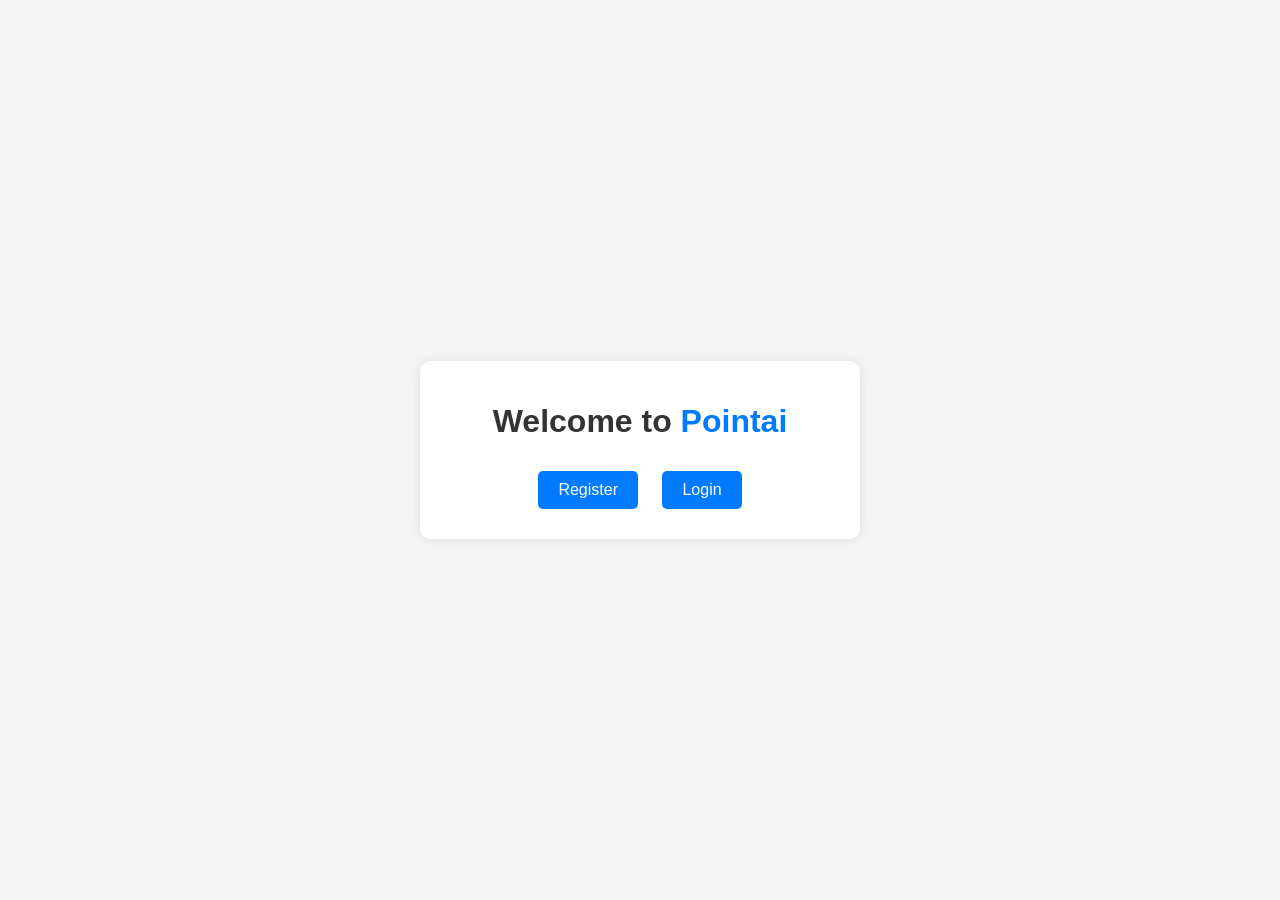
<file: Front/index.html>
<!DOCTYPE html>
<html lang="en">
<head>
    <meta charset="UTF-8">
    <meta name="viewport" content="width=device-width, initial-scale=1.0">
    <title>Home | Pointai</title>
    <link rel="stylesheet" href="styles.css"> <!-- ملف CSS المخصص -->
    <style>
        /* تحسين تصميم الصفحة */
        body {
            font-family: Arial, sans-serif;
            background-color: #f4f4f4;
            display: flex;
            justify-content: center;
            align-items: center;
            height: 100vh;
            margin: 0;
        }

        .container {
            background: white;
            padding: 20px;
            border-radius: 10px;
            box-shadow: 0px 0px 10px rgba(0, 0, 0, 0.1);
            text-align: center;
            width: 100%;
            max-width: 400px;
        }

        h1 {
            color: #333;
        }

        a {
            display: inline-block;
            margin: 10px;
            padding: 10px 20px;
            background-color: #007bff;
            color: white;
            text-decoration: none;
            border-radius: 5px;
            transition: 0.3s;
        }

        a:hover {
            background-color: #0056b3;
        }
    </style>
</head>
<body>

    <div class="container">
        <h1>Welcome to <span style="color:#007bff;">Pointai</span></h1>
        <a href="register.html">Register</a>
        <a href="login.html">Login</a>
    </div>

    <script>
        document.addEventListener("DOMContentLoaded", function () {
            const token = localStorage.getItem("token");

            if (token) {
                const userRole = parseJwt(token)?.role;
                if (userRole === "Client") {
                    window.location.href = "client-dashboard.html";
                } else if (userRole === "Vendor") {
                    window.location.href = "vendor-dashboard.html";
                }
            }
        });

        // دالة لفك تشفير التوكن JWT
        function parseJwt(token) {
            try {
                return JSON.parse(atob(token.split('.')[1])); 
            } catch (e) {
                return null;
            }
        }
    </script>

</body>
</html>
</file>
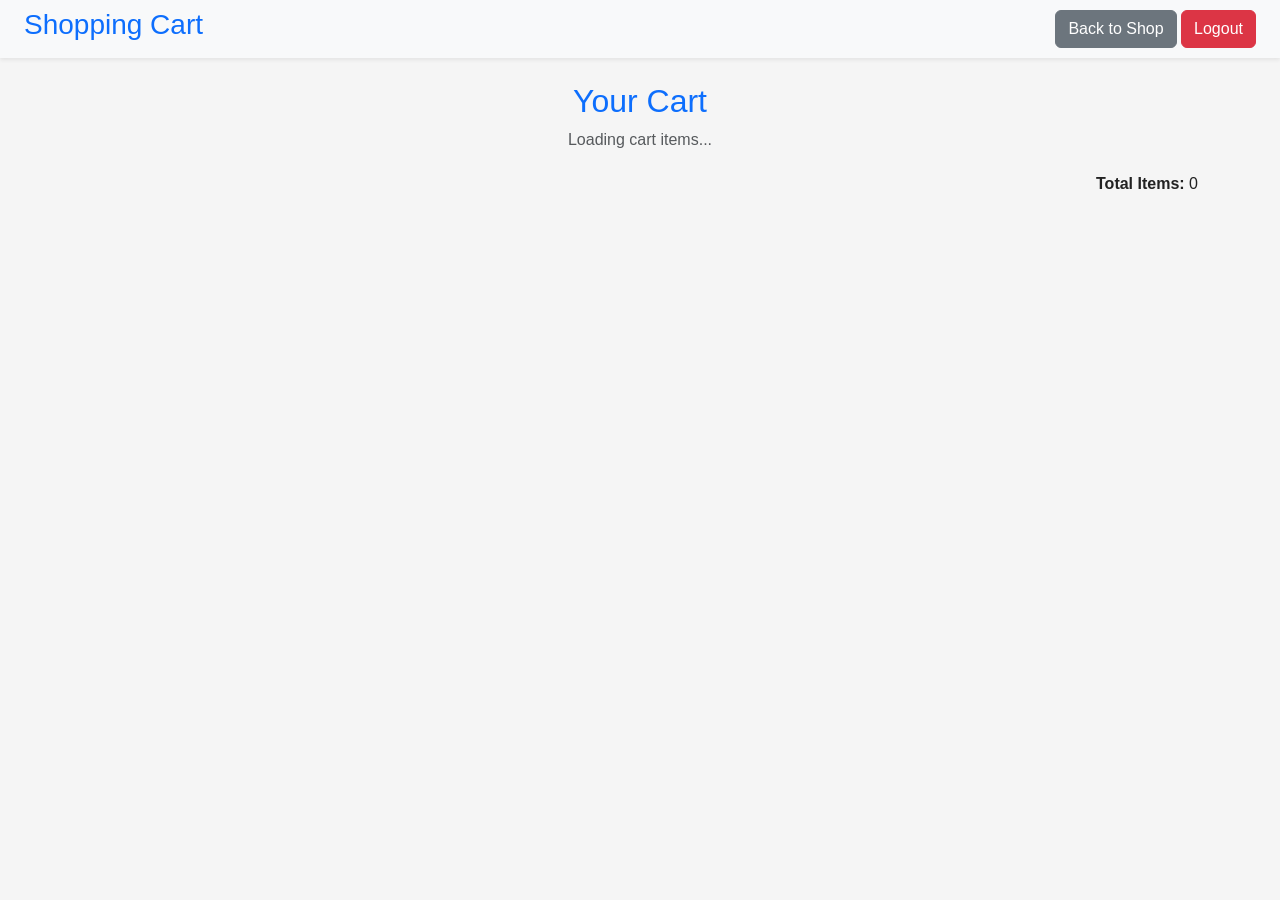
<file: Front/cart.html>
<!DOCTYPE html>
<html lang="en">
<head>
    <meta charset="UTF-8">
    <meta name="viewport" content="width=device-width, initial-scale=1.0">
    <title>Shopping Cart | Pointai</title>
    <link rel="stylesheet" href="https://cdn.jsdelivr.net/npm/bootstrap@5.3.0/dist/css/bootstrap.min.css">
    <link rel="stylesheet" href="colors.css">
    <link rel="stylesheet" href="components.css">
    <link rel="stylesheet" href="./cart.css"> <!-- ملف CSS الخاص بالسلة -->
</head>
<body>

    <nav class="navbar navbar-light bg-light px-4 shadow-sm">
        <h3 class="text-primary">Shopping Cart</h3>
        <div>
            <button class="btn btn-secondary" onclick="window.location.href='./client-dashboard.html'">Back to Shop</button>
            <button class="btn btn-danger" onclick="logout()">Logout</button>
        </div>
    </nav>

    <div class="container mt-4">
        <h2 class="text-center text-primary">Your Cart</h2>
        <p id="loading-text" class="text-center text-muted">Loading cart items...</p>

        <div id="cart-items" class="cart-container"></div>
        <p class="text-end"><strong>Total Items:</strong> <span id="cart-count">0</span></p>
    </div>

    <script src="cart.js"></script> <!-- ملف JavaScript الخاص بالسلة -->
</body>
</html>
</file>
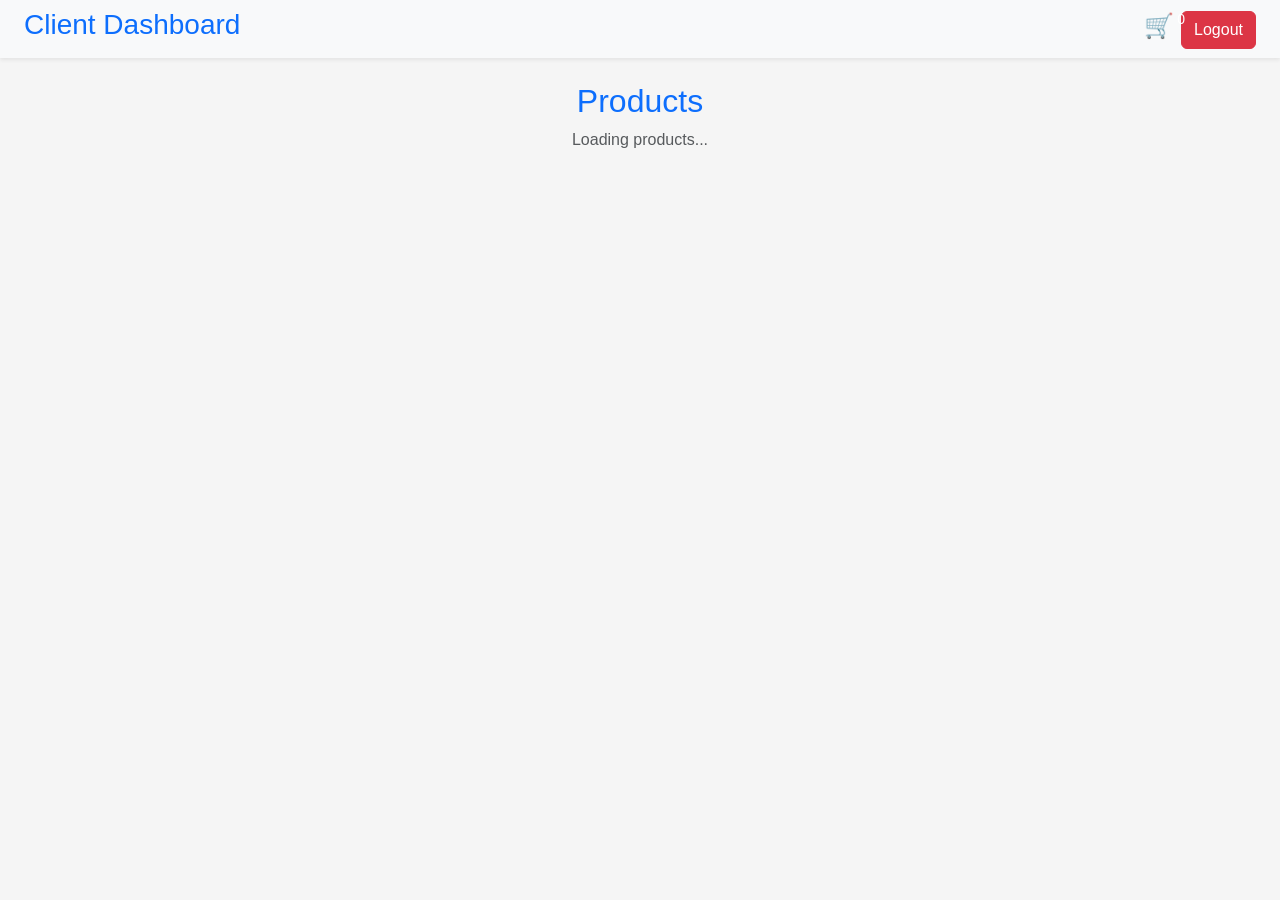
<file: Front/client-dashboard.html>
<!DOCTYPE html>
<html lang="en">

<head>
    <meta charset="UTF-8">
    <meta name="viewport" content="width=device-width, initial-scale=1.0">
    <title>Client Dashboard | Pointai</title>
    <link rel="stylesheet" href="https://cdn.jsdelivr.net/npm/bootstrap@5.3.0/dist/css/bootstrap.min.css">
    <link rel="stylesheet" href="colors.css">
    <link rel="stylesheet" href="components.css">
    <style>
        .cart-icon {
            position: relative;
            font-size: 24px;
            cursor: pointer;
            color: var(--primary-color);
        }

        .cart-count {
            position: absolute;
            top: -5px;
            right: -10px;
            background: var(--danger-color);
            color: white;
            font-size: 14px;
            border-radius: 50%;
            padding: 2px 6px;
        }

        .card {
            border-radius: 10px;
            transition: transform 0.3s, box-shadow 0.3s;
        }

        .card:hover {
            transform: translateY(-5px);
            box-shadow: 0 4px 10px rgba(0, 0, 0, 0.15);
        }
    </style>
</head>

<body>
    <nav class="navbar navbar-light bg-light px-4 shadow-sm">
        <h3 class="text-primary">Client Dashboard</h3>
        <div>
            <span class="cart-icon" onclick="viewCart()">
                🛒 <span id="cart-count" class="cart-count">0</span>
            </span>
            <button class="btn btn-danger" onclick="logout()">Logout</button>
        </div>
    </nav>

    <div class="container mt-4">
        <h2 class="text-center text-primary">Products</h2>
        <p id="loading-text" class="text-center text-muted">Loading products...</p>
        <div id="products-list" class="row">
            <!-- المنتجات ستتم إضافتها هنا ديناميكيًا -->
        </div>
    </div>

    <script src="script.js"></script>
</body>

</html>
</file>
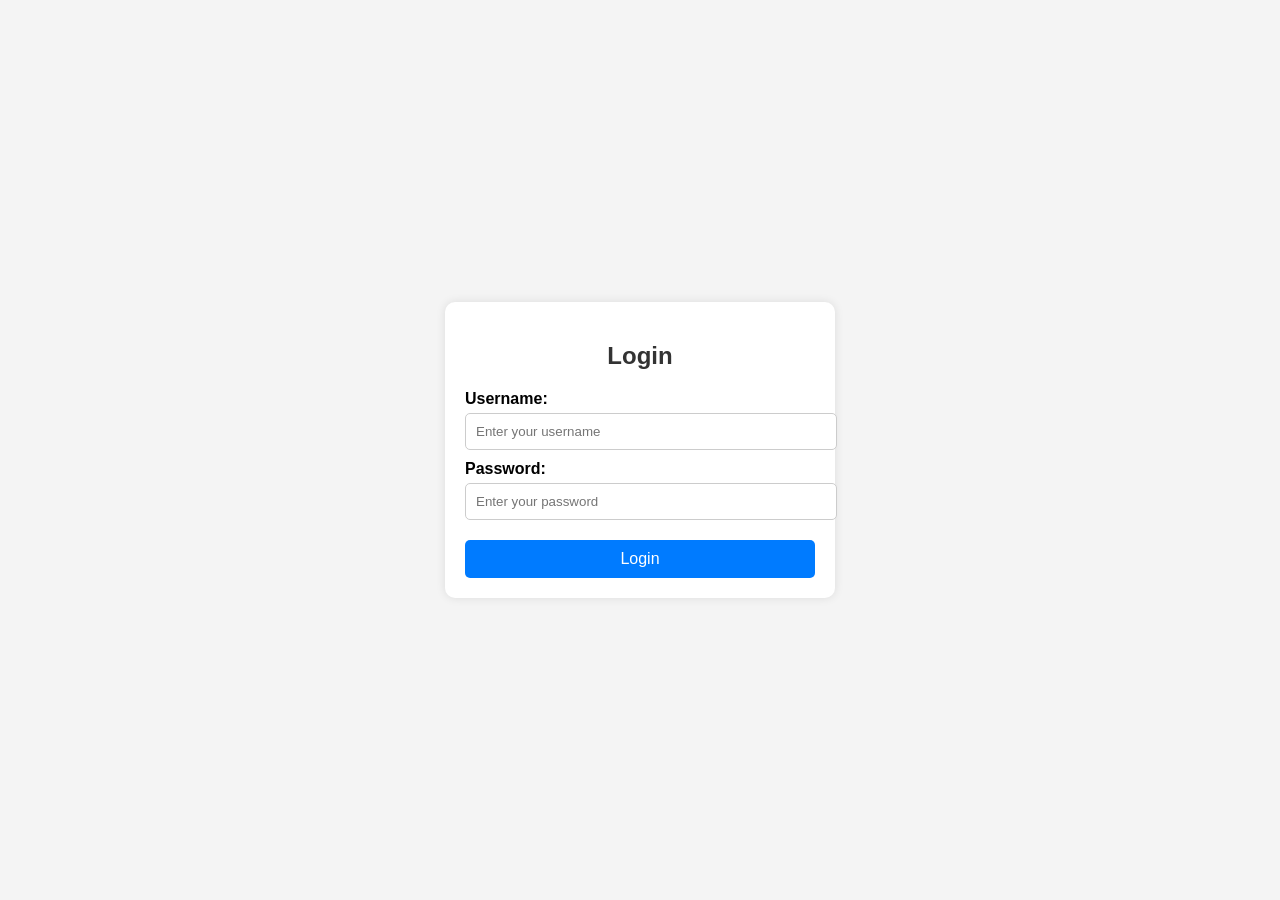
<file: Front/login copy.html>
<!DOCTYPE html>
<html lang="en">

<head>
    <meta charset="UTF-8">
    <meta name="viewport" content="width=device-width, initial-scale=1.0">
    <title>Login</title>
    <link rel="stylesheet" href="styles.css">
    <style>
        body {
            font-family: Arial, sans-serif;
            background-color: #f4f4f4;
            display: flex;
            justify-content: center;
            align-items: center;
            height: 100vh;
            margin: 0;
        }

        .login-container {
            background: white;
            padding: 20px;
            border-radius: 10px;
            box-shadow: 0px 0px 10px rgba(0, 0, 0, 0.1);
            width: 100%;
            max-width: 350px;
            text-align: center;
        }

        h2 {
            margin-bottom: 20px;
            color: #333;
        }

        label {
            display: block;
            text-align: left;
            font-weight: bold;
            margin-top: 10px;
        }

        input {
            width: 100%;
            padding: 10px;
            margin-top: 5px;
            border: 1px solid #ccc;
            border-radius: 5px;
        }

        button {
            width: 100%;
            background-color: #007bff;
            color: white;
            padding: 10px;
            margin-top: 20px;
            border: none;
            border-radius: 5px;
            cursor: pointer;
            font-size: 16px;
            transition: 0.3s;
        }

        button:hover {
            background-color: #0056b3;
        }

        #errorMsg {
            color: red;
            margin-top: 10px;
            display: none;
        }
    </style>
</head>

<body>

    <div class="login-container">
        <h2>Login</h2>
        <form id="loginForm">
            <label for="username">Username:</label>
            <input type="text" id="username" placeholder="Enter your username" required>

            <label for="password">Password:</label>
            <input type="password" id="password" placeholder="Enter your password" required>

            <button type="submit">Login</button>
        </form>

        <p id="errorMsg">Invalid login credentials!</p>
    </div>
    <script>
        document.getElementById("loginForm").addEventListener("submit", async function (event) {
            event.preventDefault();

            const username = document.getElementById("username").value.trim();
            const password = document.getElementById("password").value;
            const errorMsg = document.getElementById("errorMsg");

            errorMsg.style.display = "none";

            try {
                const response = await fetch("http://localhost:5044/api/Account/login", {
                    method: "POST",
                    headers: {
                        "Content-Type": "application/json"
                    },
                    body: JSON.stringify({ method: username, password: password })
                });

                const data = await response.json();
                console.log("API Response:", data); // ✅ مراجعة الاستجابة

                if (!response.ok) {
                    errorMsg.innerText = data.Message || "Invalid login credentials!";
                    errorMsg.style.display = "block";
                    return;
                }

                if (!data.token) {
                    console.error("Error: Token not found in API response.");
                    errorMsg.innerText = "Login failed. No token received!";
                    errorMsg.style.display = "block";
                    return;
                }

                // ✅ حفظ التوكن في localStorage
                localStorage.setItem("token", data.token);
                localStorage.setItem("token_expiry", Date.now() + 3600000); // 1 ساعة صلاحية

                console.log("Token saved:", localStorage.getItem("token")); // ✅ التأكد من الحفظ

                // ✅ استخراج الدور من الـ JWT Token
                const userRole = parseJwt(data.token)?.role || "Client";
                []

                // ✅ توجيه المستخدم حسب دوره
                if (userRole === "Admin") {
                    window.location.href = "admin-dashboard.html";
                } else if (userRole === "Vendor") {
                    window.location.href = "vendor-dashboard.html";
                } else {
                    window.location.href = "client-dashboard.html";
                }

            } catch (error) {
                console.error("Login error:", error);
                errorMsg.innerText = "Server error! Please try again later.";
                errorMsg.style.display = "block";
            }
        });

        // ✅ دالة لفك تشفير التوكن JWT واستخراج البيانات
        function parseJwt(token) {
            try {
                const base64Url = token.split('.')[1];
                const base64 = base64Url.replace(/-/g, '+').replace(/_/g, '/');
                const jsonPayload = decodeURIComponent(atob(base64).split('').map(c =>
                    '%' + ('00' + c.charCodeAt(0).toString(16)).slice(-2)
                ).join(''));

                return JSON.parse(jsonPayload);
            } catch (e) {
                console.error("Invalid token:", e);
                return null;
            }
        }
    </script>


</body>

</html>
</file>
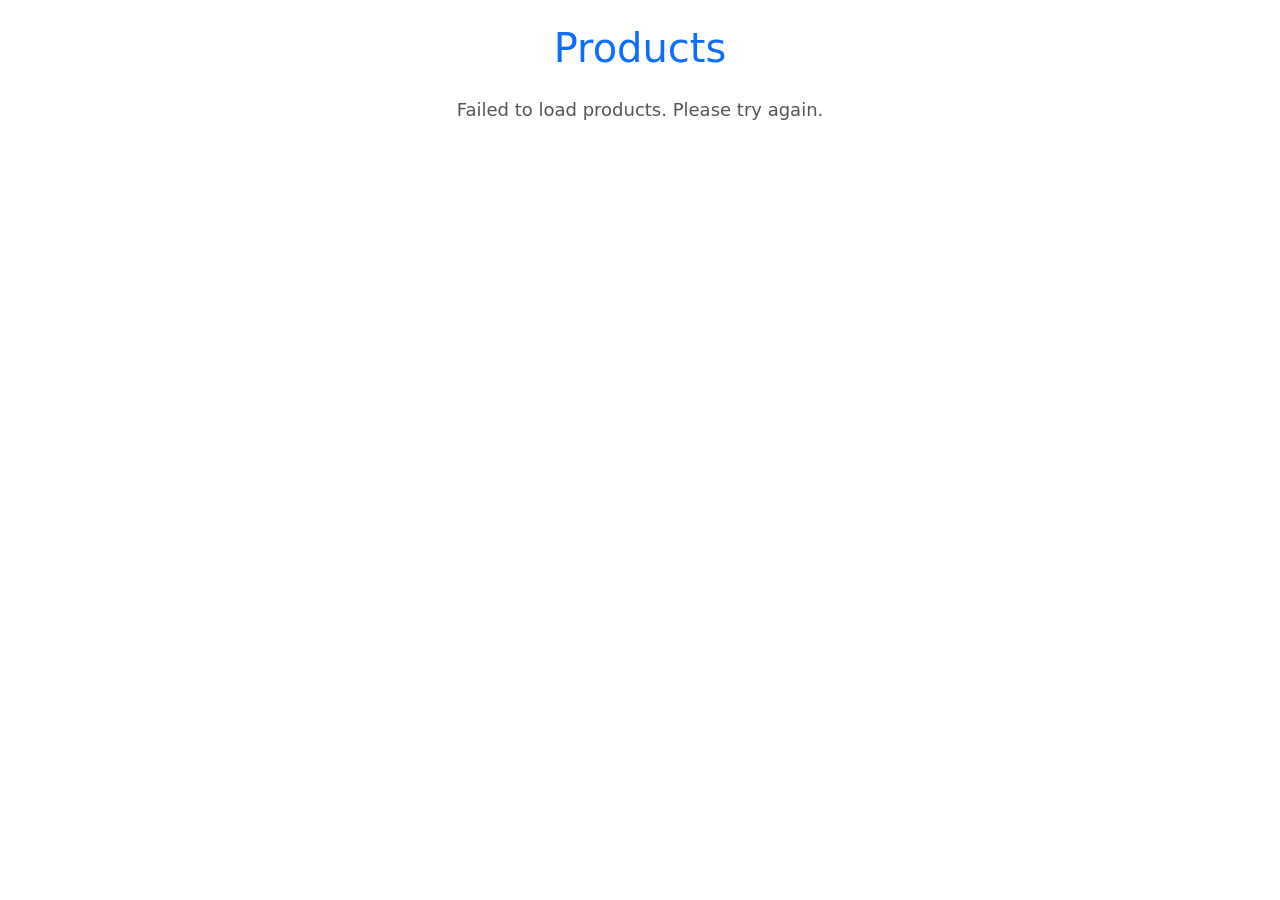
<file: Front/products.html>
<!DOCTYPE html>
<html lang="en">

<head>
    <meta charset="UTF-8">
    <meta name="viewport" content="width=device-width, initial-scale=1.0">
    <title>Products | Pointai</title>
    <link rel="stylesheet" href="styles.css">
    <link rel="stylesheet" href="https://cdn.jsdelivr.net/npm/bootstrap@5.3.0/dist/css/bootstrap.min.css">
    <style>
        .card {
            transition: transform 0.3s, box-shadow 0.3s;
            border-radius: 10px;
            overflow: hidden;
        }

        .card:hover {
            transform: scale(1.05);
            box-shadow: 0 5px 15px rgba(0, 0, 0, 0.2);
        }

        .card img {
            height: 200px;
            object-fit: cover;
        }

        .loading-text {
            text-align: center;
            font-size: 18px;
            color: #555;
        }

        .toast-container {
            position: fixed;
            top: 20px;
            right: 20px;
            z-index: 1000;
        }
    </style>
</head>

<body>
    <div class="container mt-4">
        <h1 class="mb-4 text-center text-primary">Products</h1>
        <p id="loading-text" class="loading-text">Loading products...</p>
        <div id="products-list" class="row">
            <!-- المنتجات ستتم إضافتها هنا ديناميكيًا -->
        </div>
    </div>

    <!-- Toast Notifications -->
    <div class="toast-container">
        <div id="toast" class="toast align-items-center text-white bg-success border-0" role="alert">
            <div class="d-flex">
                <div class="toast-body" id="toast-message"></div>
                <button type="button" class="btn-close btn-close-white me-2 m-auto" data-bs-dismiss="toast"></button>
            </div>
        </div>
    </div>

    <script>
        document.addEventListener("DOMContentLoaded", function () {
            const productsList = document.getElementById("products-list");
            const loadingText = document.getElementById("loading-text");
            const role = localStorage.getItem("role");

            fetch("http://localhost:5044/api/Product/products")
                .then(response => response.json())
                .then(products => {
                    loadingText.style.display = "none";

                    if (products.length === 0) {
                        productsList.innerHTML = `<p class="text-center text-muted">No products available.</p>`;
                        return;
                    }

                    products.forEach(product => {
                        const productCard = document.createElement("div");
                        productCard.className = "col-md-4 mb-4 product-card";
                        productCard.setAttribute("data-id", product.id);
                        productCard.innerHTML = `
                            <div class="card shadow-sm">
                                <img src="${product.imageUrl}" class="card-img-top" alt="${product.name}">
                                <div class="card-body">
                                    <h5 class="card-title">${product.name}</h5>
                                    <p class="card-text text-muted">${product.description}</p>
                                    <p class="card-text"><strong>Price:</strong> $${product.price}</p>
                                    <div class="d-grid gap-2">
                                        ${role === "Client" ? `<button class="btn btn-primary" onclick="addToCart(${product.id})">Add to Cart</button>` : ''}
                                        ${role === "Vendor" ? `
                                            <button class="btn btn-warning" onclick="editProduct(${product.id})">Edit</button>
                                            <button class="btn btn-danger" onclick="deleteProduct(${product.id})">Delete</button>
                                        ` : ''}
                                    </div>
                                </div>
                            </div>
                        `;
                        productsList.appendChild(productCard);
                    });
                })
                .catch(error => {
                    console.error("Error fetching products:", error);
                    loadingText.innerText = "Failed to load products. Please try again.";
                });
        });

        function addToCart(productId) {
            fetch(`http://localhost:5044/api/CartItem/add?id=${productId}`, {
                method: "POST",
                headers: {
                    "Authorization": `Bearer ${localStorage.getItem("token")}`
                }
            })

                .then(response => {
                    if (!response.ok) throw new Error("Failed to add product to cart.");
                    return response.json();
                })
                .then(data => showToast("✅ Added to cart successfully!"))
                .catch(error => showToast("❌ Failed to add to cart!", "error"));
        }

        function editProduct(productId) {
            window.location.href = `edit-product.html?id=${productId}`;
        }

        function deleteProduct(productId) {
            if (confirm("Are you sure you want to delete this product?")) {
                fetch(`http://localhost:5044/api/Product/${productId}`, {
                    method: "DELETE",
                    headers: { "Authorization": `Bearer ${localStorage.getItem("token")}` }
                })
                    .then(response => {
                        if (!response.ok) throw new Error("Failed to delete product.");
                        return response.json();
                    })
                    .then(() => {
                        document.querySelector(`.product-card[data-id="${productId}"]`).remove();
                        showToast("✅ Product deleted successfully!", "success");
                    })
                    .catch(error => showToast("❌ Failed to delete product!", "error"));
            }
        }

        function showToast(message, type = "success") {
            const toastEl = document.getElementById("toast");
            const toastMessage = document.getElementById("toast-message");
            toastMessage.innerText = message;
            toastEl.classList.remove("bg-success", "bg-danger");
            toastEl.classList.add(type === "success" ? "bg-success" : "bg-danger");

            const toast = new bootstrap.Toast(toastEl);
            toast.show();
        }
    </script>

    <script src="https://cdn.jsdelivr.net/npm/bootstrap@5.3.0/dist/js/bootstrap.bundle.min.js"></script>
</body>

</html>
</file>
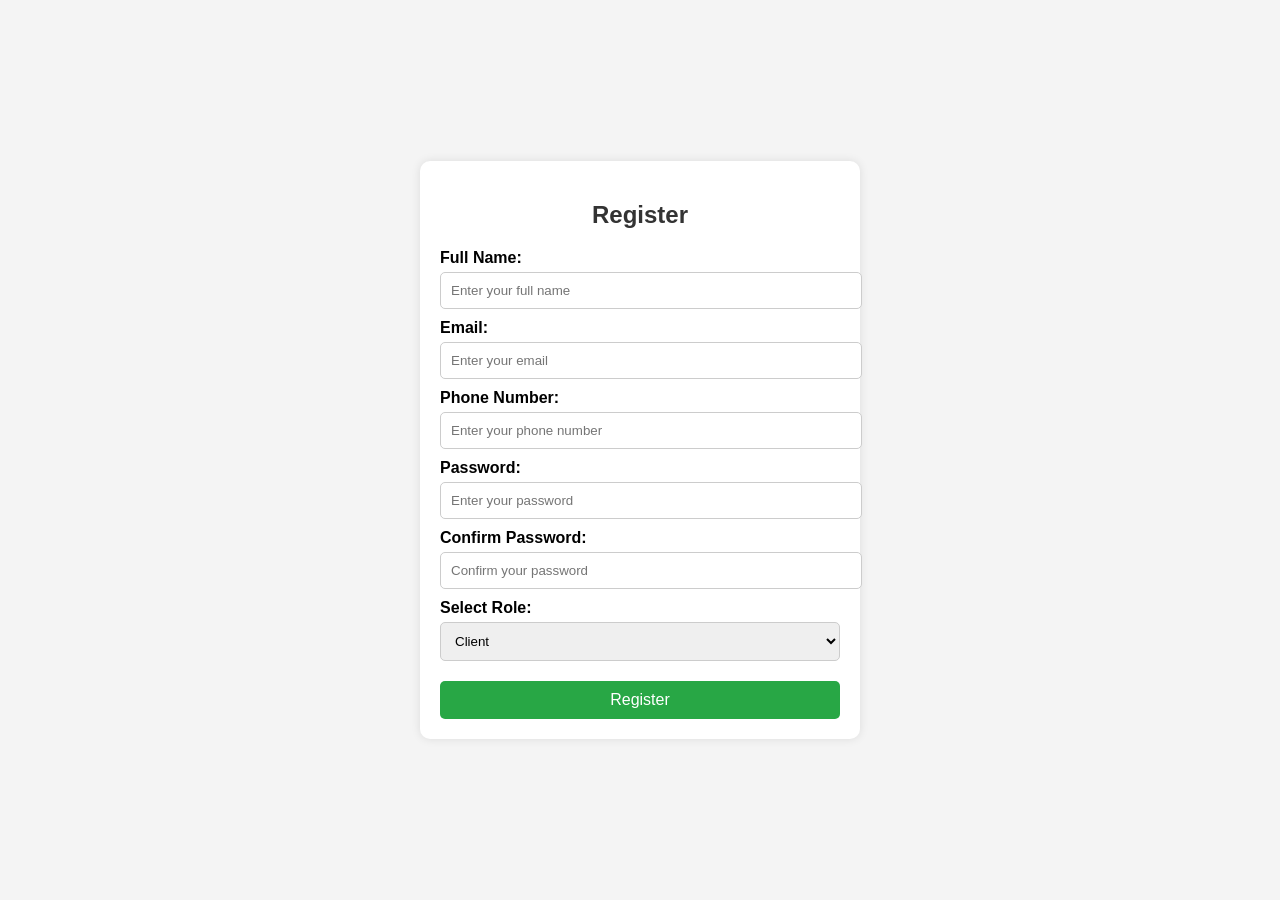
<file: Front/Register.html>
<!DOCTYPE html>
<html lang="en">
<head>
    <meta charset="UTF-8">
    <meta name="viewport" content="width=device-width, initial-scale=1.0">
    <title>Register</title>
    <link rel="stylesheet" href="styles.css"> <!-- ملف CSS المخصص -->
    <style>
        body {
            font-family: Arial, sans-serif;
            background-color: #f4f4f4;
            display: flex;
            justify-content: center;
            align-items: center;
            height: 100vh;
            margin: 0;
        }

        .register-container {
            background: white;
            padding: 20px;
            border-radius: 10px;
            box-shadow: 0px 0px 10px rgba(0, 0, 0, 0.1);
            width: 100%;
            max-width: 400px;
            text-align: center;
        }

        h2 { margin-bottom: 20px; color: #333; }

        label { display: block; text-align: left; font-weight: bold; margin-top: 10px; }

        input, select {
            width: 100%;
            padding: 10px;
            margin-top: 5px;
            border: 1px solid #ccc;
            border-radius: 5px;
        }

        button {
            width: 100%;
            background-color: #28a745;
            color: white;
            padding: 10px;
            margin-top: 20px;
            border: none;
            border-radius: 5px;
            cursor: pointer;
            font-size: 16px;
            transition: 0.3s;
        }

        button:hover { background-color: #218838; }

        #errorMsg {
            color: red;
            margin-top: 10px;
            display: none;
        }
    </style>
</head>
<body>

    <div class="register-container">
        <h2>Register</h2>
        <form id="registerForm">
            <label for="name">Full Name:</label>
            <input type="text" id="name" placeholder="Enter your full name" required>

            <label for="email">Email:</label>
            <input type="email" id="email" placeholder="Enter your email" required>

            <label for="phoneNumber">Phone Number:</label>
            <input type="tel" id="phoneNumber" placeholder="Enter your phone number" required>

            <label for="password">Password:</label>
            <input type="password" id="password" placeholder="Enter your password" required>

            <label for="confirmPassword">Confirm Password:</label>
            <input type="password" id="confirmPassword" placeholder="Confirm your password" required>

            <label for="role">Select Role:</label>
            <select id="role" required>
                <option value="Client">Client</option>
                <option value="Vendor">Vendor</option>
            </select>

            <button type="submit">Register</button>
        </form>

        <p id="errorMsg">Error: Registration failed!</p>
    </div>

    <script>
        document.getElementById("registerForm").addEventListener("submit", async function (event) {
            event.preventDefault(); // منع إعادة تحميل الصفحة

            const name = document.getElementById("name").value.trim();
            const email = document.getElementById("email").value.trim();
            const phoneNumber = document.getElementById("phoneNumber").value.trim();
            const password = document.getElementById("password").value;
            const confirmPassword = document.getElementById("confirmPassword").value;
            const role = document.getElementById("role").value;
            const errorMsg = document.getElementById("errorMsg");

            // التحقق من تطابق كلمات المرور
            if (password !== confirmPassword) {
                errorMsg.innerText = "Passwords do not match!";
                errorMsg.style.display = "block";
                return;
            }

            errorMsg.style.display = "none"; // إخفاء رسالة الخطأ

            try {
                const response = await fetch("http://localhost:5044/api/Account/Register", {
                    method: "POST",
                    headers: { "Content-Type": "application/json" },
                    body: JSON.stringify({ 
                        UserName: name,  // ✅ تم التعديل ليطابق الـ API
                        Email: email,
                        Password: password,
                        PasswordConfirmed: confirmPassword, // ✅ مطابق للـ API
                        PhoneNumber: phoneNumber,  // ✅ تمت الإضافة لأنه مطلوب
                        Role: role
                    })
                });

                const responseData = await response.json();

                if (!response.ok) {
                    console.error("Error Response:", responseData); // ✅ طباعة الخطأ في الكونسول
                    errorMsg.innerText = responseData.Massage || "Registration failed! Please try again.";
                    errorMsg.style.display = "block";
                    return;
                }

                alert("Registration successful!");
                window.location.href = "login.html"; // ✅ توجيه المستخدم بعد النجاح

            } catch (error) {
                console.error("Registration error:", error);
                errorMsg.innerText = "Something went wrong! Please try again.";
                errorMsg.style.display = "block";
            }
        });

        // دالة لفك تشفير التوكن JWT
        function parseJwt(token) {
            try {
                return JSON.parse(atob(token.split('.')[1])); 
            } catch (e) {
                return null;
            }
        }
    </script>

</body>
</html>
</file>
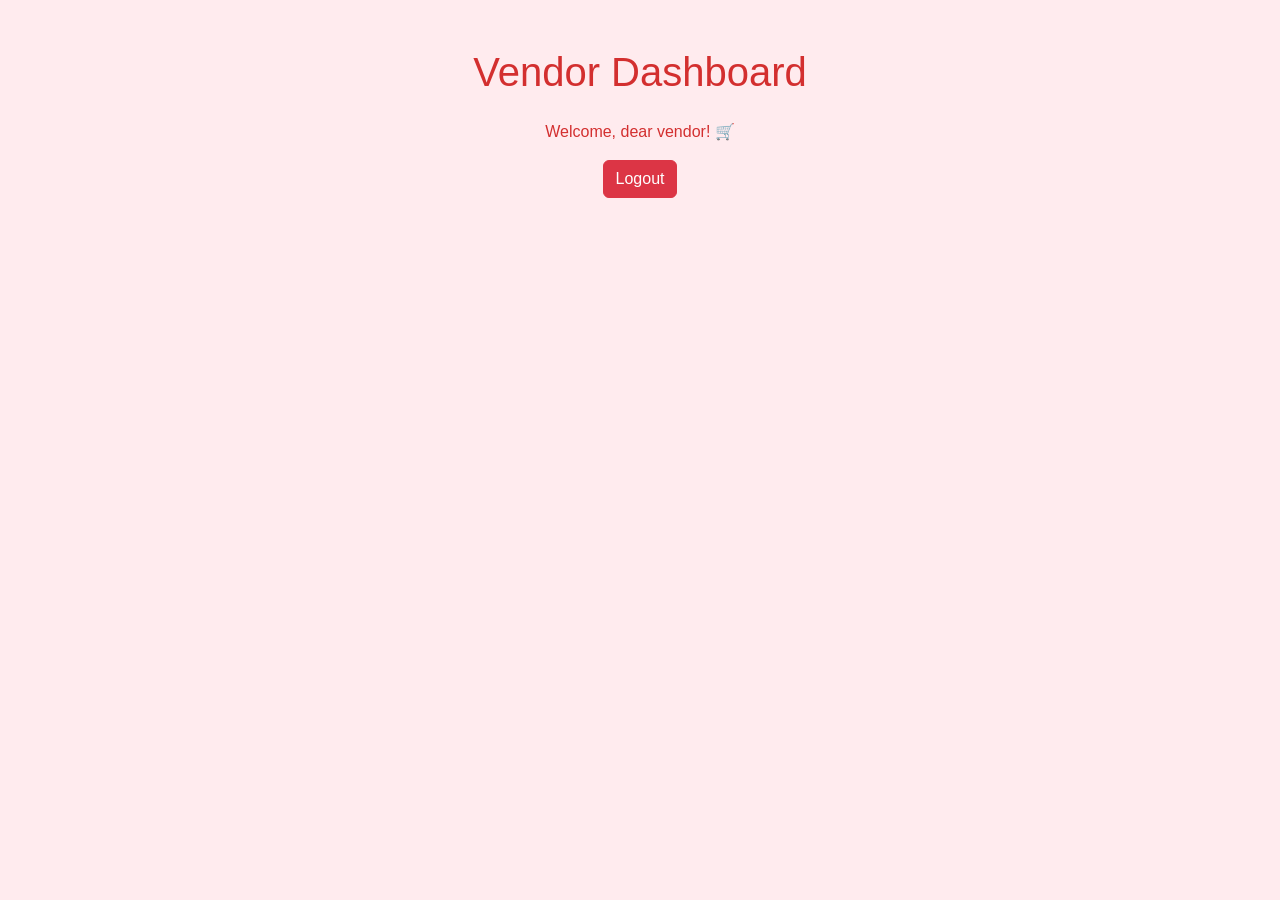
<file: Front/vendor-dashboard.html>
<!DOCTYPE html>
<html lang="en">
<head>
    <meta charset="UTF-8">
    <meta name="viewport" content="width=device-width, initial-scale=1.0">
    <title>Vendor Dashboard</title>
    <link rel="stylesheet" href="https://cdn.jsdelivr.net/npm/bootstrap@5.3.0/dist/css/bootstrap.min.css">
    <link rel="stylesheet" href="styles.css">
</head>
<body class="vendor-dashboard">

    <div class="container mt-5 text-center">
        <h1 class="mb-4">Vendor Dashboard</h1>
        <p>Welcome, dear vendor! 🛒</p>
        <button class="btn btn-danger" onclick="logout()">Logout</button>
    </div>

    <script>
        function logout() {
            localStorage.removeItem("token");
            window.location.href = "index.html";
        }
    </script>

</body>
</html>
</file>
<file: Front/colors.css>
:root {
    --primary-color: #023059;
    --secondary-color: #EFB036;
    --hover-color: #D9D9D9;
    --accent-color: #9197B3;
    --background-color: #F5F5F5;
    --text-color: #222;
    --border-color: rgba(2, 48, 89, 0.6);
    --active-background: #D9D9D9; /* Soft light background for active link */
    --sidebar-hover: rgba(2, 48, 89, 0.1); /* Light hover effect */
}


body {
    background-color: var(--background-color);
    color: var(--text-color);
    font-family: "Arial", sans-serif;
}



/* :root {
    --primary-color: #023059;
    --secondary-color: #EFB036;
    --hover-color: #ffbb00;
    --background-color: #f4f4f7;
    --text-color: #000;
    --border-color: rgba(2, 48, 89, 0.5);
}

body {
    background-color: var(--background-color);
    color: var(--text-color);
} */

/* :root {
    --primary-color: #023059;
    --secondary-color: #EFB036;
    --hover-color: #F7F7F8;
    --accent-color: #9197B3;
    --background-color: #F7F7F8;
    --text-color: #000;
    --border-color: rgba(2, 48, 89, 0.5);
}

body {
    background-color: var(--background-color);
    color: var(--text-color);
} */
</file>
<file: Front/components.css>
/* ==========================  
   Buttons Styles
========================== */

.General-hover-btn {
    background-color: var(--primary-color);
    color: white;
    border-radius: 10px;
    padding: 12px 30px;
    font-size: 16px;
    font-weight: bold;
    text-transform: uppercase;
    cursor: pointer;
    transition: background 0.3s ease-in-out, color 0.3s ease-in-out;
}
.General-hover-btn:hover {
    background-color: var(--secondary-color);
    color: var(--primary-color);
}

.General-outlined-btn {
    background: transparent;
    color: var(--primary-color);
    position: relative;
    overflow: hidden;
    padding: 12px 30px;
    font-size: 16px;
    font-weight: bold;
    text-transform: uppercase;
    cursor: pointer;
    transition: all 0.3s ease-in-out;
}
.General-outlined-btn:hover {
    background: var(--secondary-color);
    color: var(--primary-color);
}

.btn-custom {
    background-color: var(--secondary-color);
    color:  var(--primary-color);
    padding: 12px 20px;
    font-size: 16px;
    font-weight: bold;
    text-transform: uppercase;
    cursor: pointer;
    transition: all 0.3s ease-in-out;
    border-radius: 8px;
}

.btn-custom.active,
.btn-custom:hover {
    background-color: var(--primary-color);
    color: var(--secondary-color);
}

.btn-option {
    width: 48%;
    padding: 12px;
    font-weight: bold;
    background-color: var(--primary-color);
    color: #fff;
    border: none;
    border-radius: 8px;
    cursor: pointer;
}

.btn-option.active {
    background-color: var(--secondary-color);
    color: var(--primary-color);
}

/* ==========================  
   Input Fields Styles
========================== */
.General-input-wrapper {
    position: relative;
    display: flex;
    align-items: center;
    width: 100%;
    max-width: 300px;
    margin: 10px 0;
}

.General-input-wrapper i {
    position: absolute;
    left: 10px;
    color: var(--accent-color);
}

.General-custom-input {
    width: 100%;
    padding: 12px 40px;
    font-size: 16px;
    border: 2px solid var(--border-color);
    border-radius: 8px;
    outline: none;
}

.General-custom-input:focus {
    border-color: var(--primary-color);
}

/* الوضع الداكن */
.General-dark-input {
    background-color: var(--primary-color);
    color: white;
    border: 2px solid var(--secondary-color);
}

.General-dark-input::placeholder {
    color: rgba(255, 255, 255, 0.7);
}

/* الوضع الفاتح */
.General-light-input {
    background-color: var(--hover-color);
    color: var(--text-color);
    border: 2px solid var(--border-color);
}

.General-light-input::placeholder {
    color: var(--accent-color);
}

/* ==========================  
   Icons Styles
========================== */
.General-icon-dark {
    color: var(--primary-color);
    font-size: 40px;
    transition: color 0.3s ease-in-out;
}

.General-icon-light {
    color: var(--secondary-color);
    font-size: 40px;
    transition: color 0.3s ease-in-out;
}

.General-icon-dark:hover,
.General-icon-light:hover {
    color: var(--hover-color);
}

/* ==========================  
   Dropdown Styles
========================== */
.dropdown {
    position: relative;
    display: inline-block;
}

.dropdown-btn {
    background-color: var(--secondary-color);
    color: var(--primary-color);
    padding: 12px 20px;
    font-size: 16px;
    font-weight: bold;
    border: 2px solid var(--primary-color);
    cursor: pointer;
    border-radius: 6px;
    transition: all 0.3s ease-in-out;
}

.dropdown-btn:hover {
    background-color: var(--secondary-color);
    color: var(--primary-color);
}

.dropdown-content {
    display: none;
    position: absolute;
    background-color: var(--background-color);
    min-width: 180px;
    box-shadow: 0 4px 6px rgba(0, 0, 0, 0.1);
    border-radius: 6px;
    overflow: hidden;
    z-index: 1000;
}

.dropdown-content a {
    color: var(--primary-color);
    padding: 12px 16px;
    display: block;
    text-decoration: none;
    font-size: 14px;
    transition: background 0.3s ease-in-out;
}

.dropdown-content a:hover {
    background-color: var(--secondary-color);
    color: var(--hover-color);
}

.dropdown:hover .dropdown-content {
    display: block;
}

/* ==========================  
   Sidebar Styles
========================== */
.Sidebar-icon {
    color: var(--primary-color);
    font-size: 24px;
    padding: 12px;
    transition: all 0.3s ease;
    cursor: pointer;
}

.Sidebar-icon.active,
.Sidebar-icon:hover {
    background-color: var(--secondary-color);
    color: white;
    border-radius: 8px;
}

.Sidebar-label {
    color: var(--primary-color);
    font-weight: bold;
    margin-left: 10px;
    transition: opacity 0.3s ease;
    white-space: nowrap;
}
.General-card {
    background-color: white;
    border: 1px solid var(--border-color);
    border-radius: 12px;
    padding: 20px;
    box-shadow: 0 4px 8px rgba(0,0,0,0.05);
    transition: transform 0.3s ease, box-shadow 0.3s ease;
}

.General-card:hover {
    transform: translateY(-5px);
    box-shadow: 0 8px 16px rgba(0,0,0,0.1);
}
.General-modal {
    position: fixed;
    top: 0;
    left: 0;
    width: 100%;
    height: 100%;
    background: rgba(0,0,0,0.4);
    display: flex;
    align-items: center;
    justify-content: center;
    z-index: 999;
}

.General-modal-content {
    background-color: white;
    padding: 30px;
    border-radius: 12px;
    max-width: 500px;
    width: 90%;
    box-shadow: 0 4px 10px rgba(0,0,0,0.2);
}
.sidebar {
    background-color: var(--primary-color);
    min-height: 100vh;
    color: white;
}

.sidebar .nav-link {
    color: var(--text-muted);
}

.sidebar .nav-link.active {
    background-color: #efb036;
    color: #023059;
    border-radius: 12px;
    padding: 10px;
}
.sidebar .nav-link:hover {
    background-color: #efb036;
    color: #023059;
    border-radius: 12px;
    padding: 10px;
}
.sidebar .nav-link {
    color: #9197b3;
    margin-bottom: 10px;
}

.card-summary {
    border-radius: 20px;
    box-shadow: 0 4px 6px rgba(0, 0, 0, 0.1);
    padding: 1rem;
    background-color: white;
}

.quick-action-card {
    background-color: white;
    border-radius: 20px;
    padding: 1rem;
    box-shadow: 0 4px 6px rgba(0, 0, 0, 0.05);
    text-align: center;
}

.quick-action-card i {
    font-size: 1.5rem;
    color: var(--secondary-color);
}

.btn-status {
    border-radius: 20px;
    padding: 5px 15px;
}


.btn-save {
    background-color: #efb036;
    color: #023059;
    border-radius: 20px;
    padding: 10px 20px;
}
.General-hover-btn {
    background-color: var(--primary-color);
    color: white;
    border-radius: 12px;
    padding: 12px 30px;
    font-size: 16px;
    font-weight: bold;
    text-transform: uppercase;
    cursor: pointer;
    transition: background 0.3s ease-in-out, color 0.3s ease-in-out;
    border: none;
  }
  
  .General-hover-btn:hover {
    background-color: var(--secondary-color);
    color: var(--text-color);
  }
</file>
<file: Front/cart.css>
.cart-container {
    display: flex;
    flex-direction: column;
    gap: 15px;
    margin-top: 20px;
}

.cart-item {
    display: flex;
    align-items: center;
    justify-content: space-between;
    padding: 10px;
    background: #fff;
    border-radius: 8px;
    box-shadow: 0 2px 5px rgba(0, 0, 0, 0.1);
}

.cart-item img {
    border-radius: 5px;
}

.cart-item-details {
    flex: 1;
    margin-left: 15px;
}

.btn-group {
    display: flex;
    gap: 5px;
}
</file>
<file: Front/styles.css>
/* General styles */
body {
    font-family: Arial, sans-serif;
}

/* Client Dashboard Styles */
.client-dashboard {
    background-color: #e3f2fd; /* Light Blue */
    color: #0d6efd; /* Bootstrap Primary Blue */
}

/* Vendor Dashboard Styles */
.vendor-dashboard {
    background-color: #ffebee; /* Light Red */
    color: #d32f2f; /* Bootstrap Danger Red */
}
</file>
